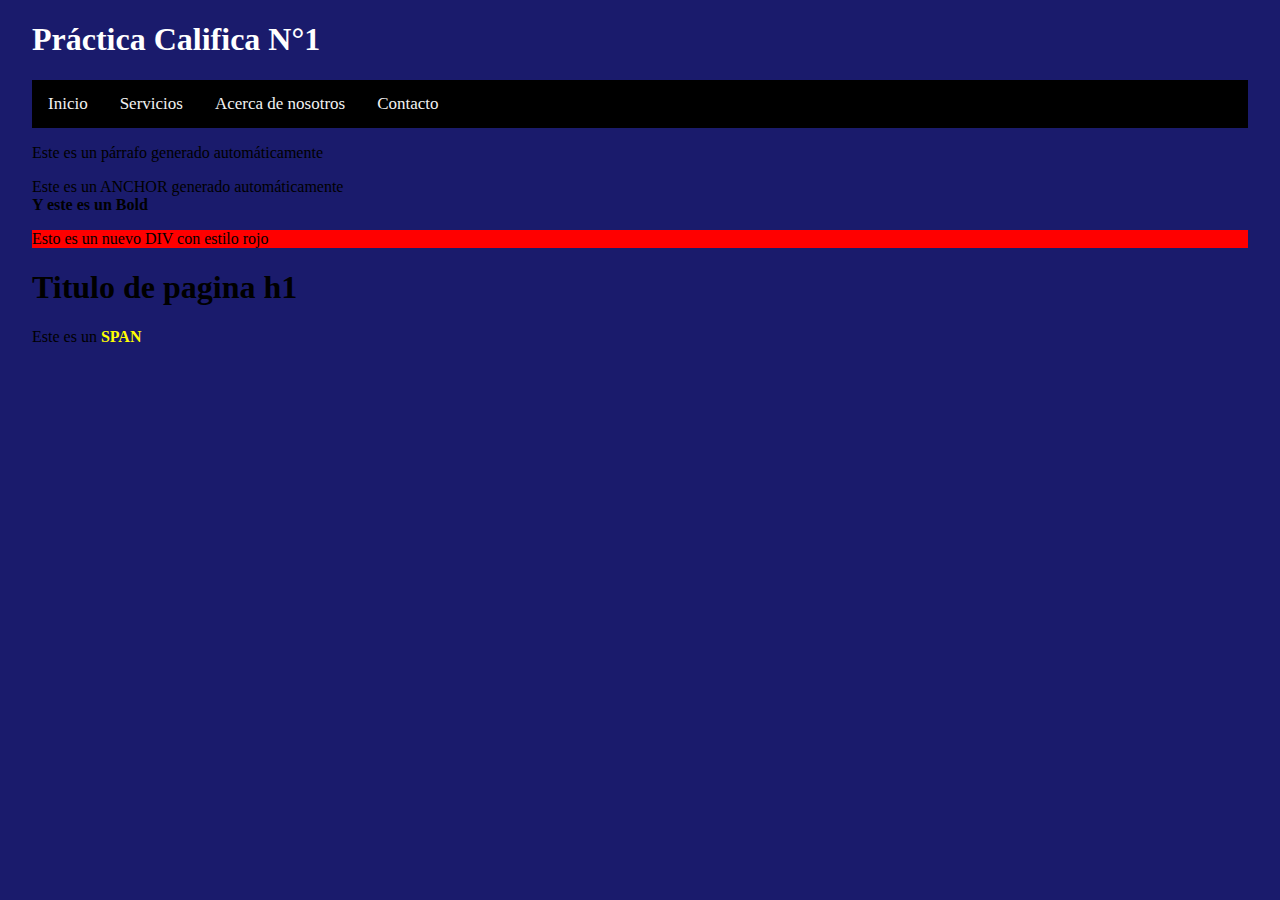
<file: PCVictorDelgado/index.html>
﻿<!DOCTYPE html>
<html>
<head>
    <meta charset="utf-8" />
    <meta name="viewport" content="initial-scale=1, maximum-scale=1" />
    <title>Practica Calificada</title>
    <link href="styles/estilosSASS.css" rel="stylesheet" />
</head>
<body>
    <header>
        <div class="titulo">
            <h1>Práctica Califica N°1</h1>
        </div>
        <div class="topnav">
            <a href="index.html">Inicio</a>
            <a href="views/services.html">Servicios</a>
            <a href="views/acerca.html">Acerca de nosotros</a>
            <a href="views/contact.html">Contacto</a>
        </div>
    </header>
    <script src="scripts/inicioJs.js"></script>
        <script>
            var g = new HTMLGenerator();

            var parrafo = g.p('Este es un párrafo generado automáticamente');
            var anchor = g.a('Este es un ANCHOR generado automáticamente');
            var b = g.b('<br> Y este es un Bold');
            var estilo = "background:red;";
            var divi = g.div('p', estilo);
            var titulo = g.titulo('Titulo de pagina h1');
            var comentario = g.comentario('Esto es un comentario');
            var span = g.spn('Este es un SPAN');
    </script>
</body>
</html>
</file>
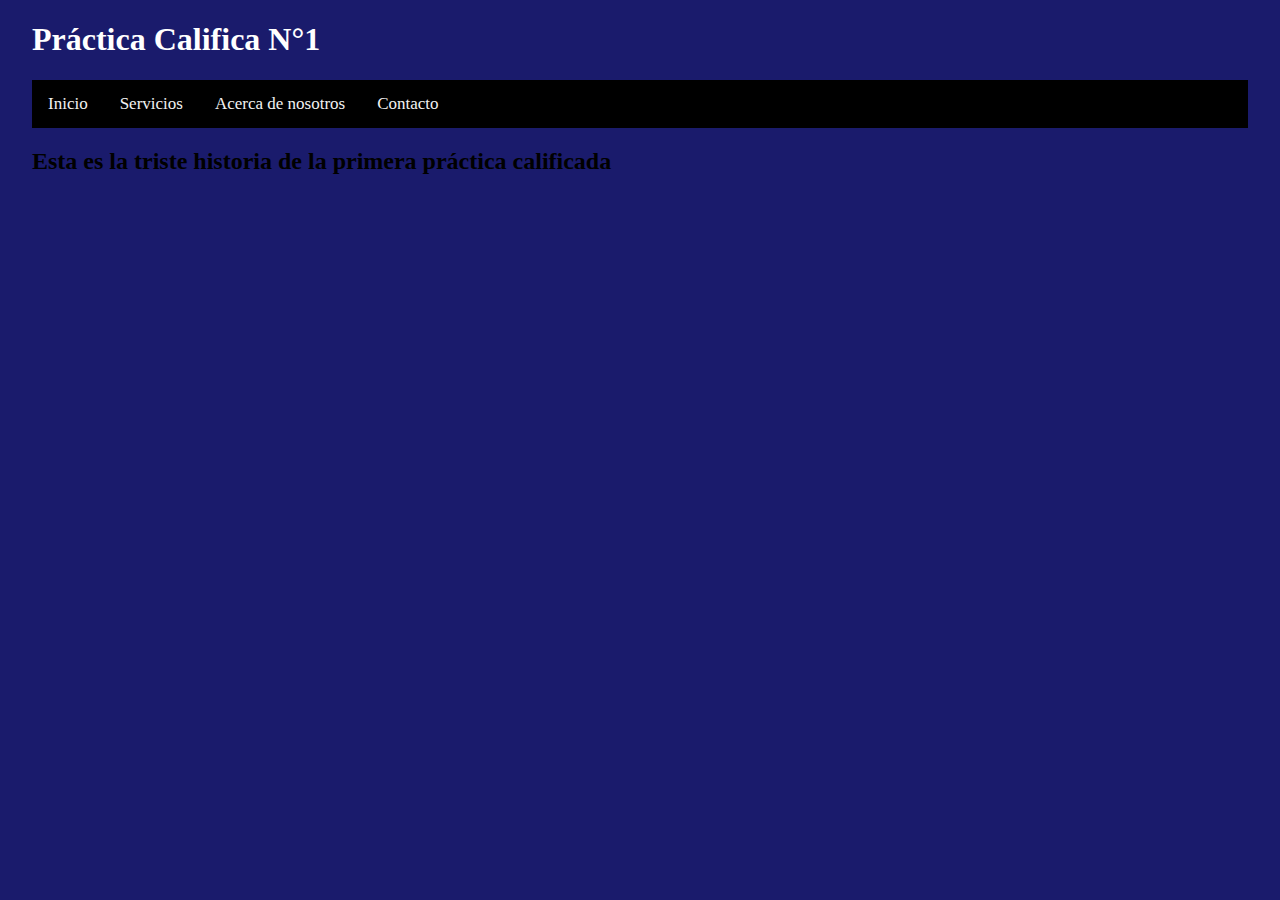
<file: PCVictorDelgado/views/acerca.html>
﻿<!DOCTYPE html>
<html>
<head>
    <meta charset="utf-8" />
    <meta name="viewport" content="initial-scale=1, maximum-scale=1" />
    <link href="../styles/estilosSASS.css" rel="stylesheet" />
    <title>Acerca de ...</title>
</head>
<body>
    <header>
        <div class="titulo">
            <h1>Práctica Califica N°1</h1>
        </div>
        <div class="topnav">
            <a href="../index.html">Inicio</a>
            <a href="services.html">Servicios</a>
            <a href="acerca.html">Acerca de nosotros</a>
            <a href="contact.html">Contacto</a>
        </div>
    </header>

    <div>
        <h2>Esta es la triste historia de la primera práctica calificada</h2>
    </div>



</body>
</html>
</file>
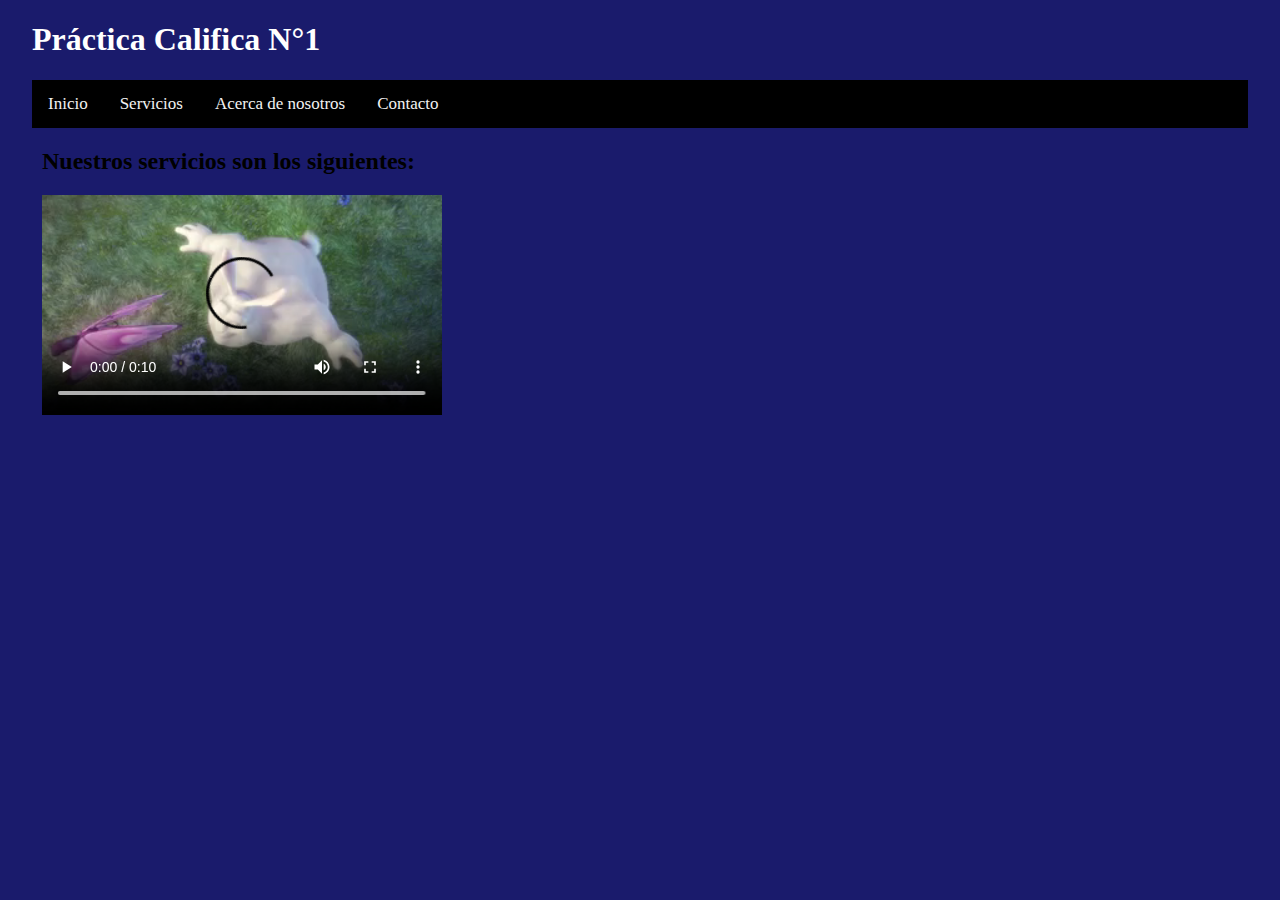
<file: PCVictorDelgado/views/services.html>
﻿<!DOCTYPE html>
<html>
<head>
    <meta charset="utf-8" />
    <meta name="viewport" content="initial-scale=1, maximum-scale=1" />
    <link href="../styles/estilosSASS.css" rel="stylesheet" />
    <title>Servicios</title>
</head>
<body>
    <header>
        <div class="titulo">
            <h1>Práctica Califica N°1</h1>
        </div>
        <div class="topnav">
            <a href="../index.html">Inicio</a>
            <a href="services.html">Servicios</a>
            <a href="acerca.html">Acerca de nosotros</a>
            <a href="contact.html">Contacto</a>
        </div>
    </header>

    <div class="videoClass">
        <h2>Nuestros servicios son los siguientes:</h2>
  
        <video controls width="400">
            <source src="../videos/mov_bbb.mp4" type="video/mp4" />
            <source src="../videos/mov_bbb.ogg" type="video/ogg" />
            Tu navegador no soporta videos HTML5
        </video>
    </div>
    <script src="../scripts/video.js"></script>
</body>
</html>
</file>
<file: PCVictorDelgado/styles/estilosSASS.css>
﻿body {
  background-color: #1a1b6c;
  margin-left: 2rem;
  margin-right: 2rem; }

.topnav {
  background-color: #000000;
  overflow: hidden; }

.topnav a {
  float: left;
  color: #f2f2f2;
  text-align: center;
  padding: 14px 16px;
  text-decoration: none;
  font-size: 17px; }

.topnav a:hover {
  background-color: #ddd;
  color: #1a1b6c; }

.topnav a.active {
  background-color: #4CAF50;
  color: #fff; }

.titulo {
  display: block;
  width: 100%;
  color: #fff;
  position: center; }

.videoClass {
  display: block;
  margin: 10px; }
</file>
